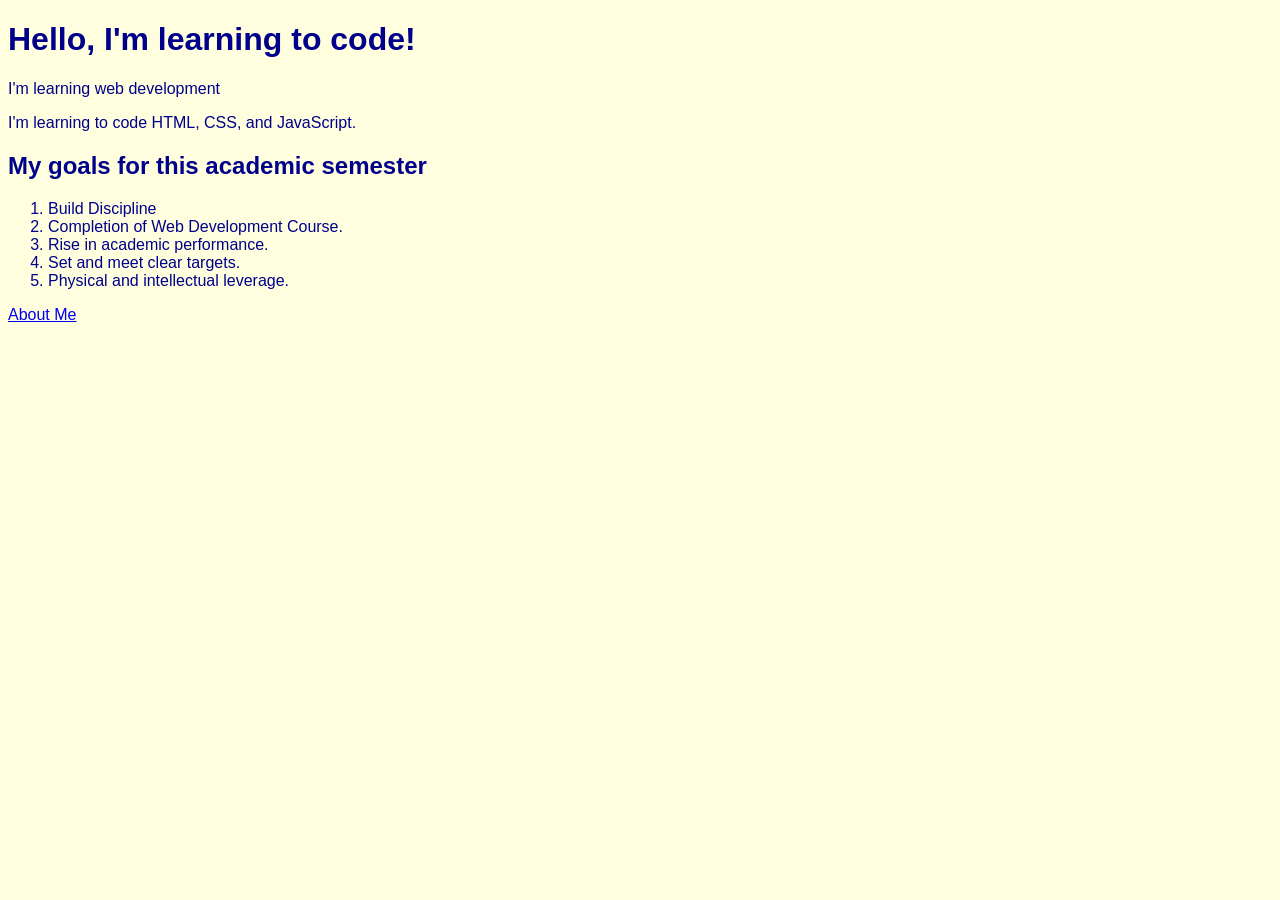
<file: index.html>
<!DOCTYPE html>
<html lang="en">
<head>
    <meta charset="UTF-8">
    <meta name="viewport" content="width=device-width, initial-scale=1.0">
    <title>My first site</title>
    <link rel="stylesheet" href="style.css">
</head>
<body>
    <h1>Hello, I'm learning to code!</h1>
    <p>I'm learning web development</p>
    <p>I'm learning to code HTML, CSS, and JavaScript.</p>
    <section>
        <h2>My goals for this academic semester</h2>
        <ol>
            <li>Build Discipline</li>
            <li>Completion of Web Development Course.</li>
            <li>Rise in academic performance.</li>
            <li>Set and meet clear targets.</li>
            <li>Physical and intellectual leverage.</li>   
        </ol>
    </section>
    <a href="about.html">About Me</a>
</body>
</html>
</file>
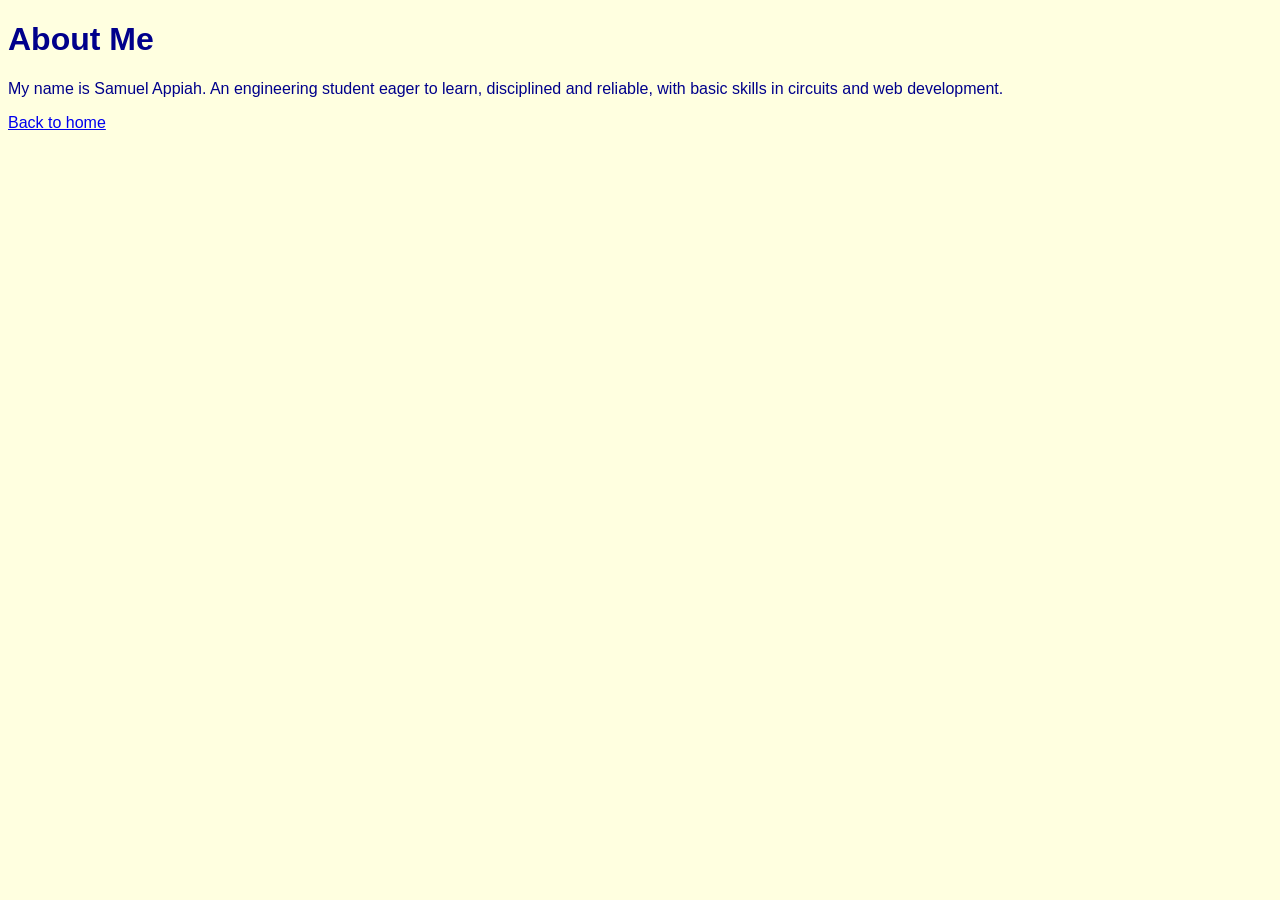
<file: about.html>
<!DOCTYPE html>
<html lang="en">
<head>
    <meta charset="UTF-8">
    <meta name="viewport" content="width=device-width, initial-scale=1.0">
    <title>About me</title>
    <link rel="stylesheet"href="style.css">
</head>
<body>
    <h1>About Me</h1>
    <p>My name is Samuel Appiah. An engineering student eager to learn, disciplined and reliable, with basic skills in circuits and web development.</p>
    <a href="index.html">Back to home</a>
</body>
</html>
</file>
<file: style.css>
body {
    font-family: sans-serif;
    background-color: lightyellow;
    color: darkblue;
}
</file>
